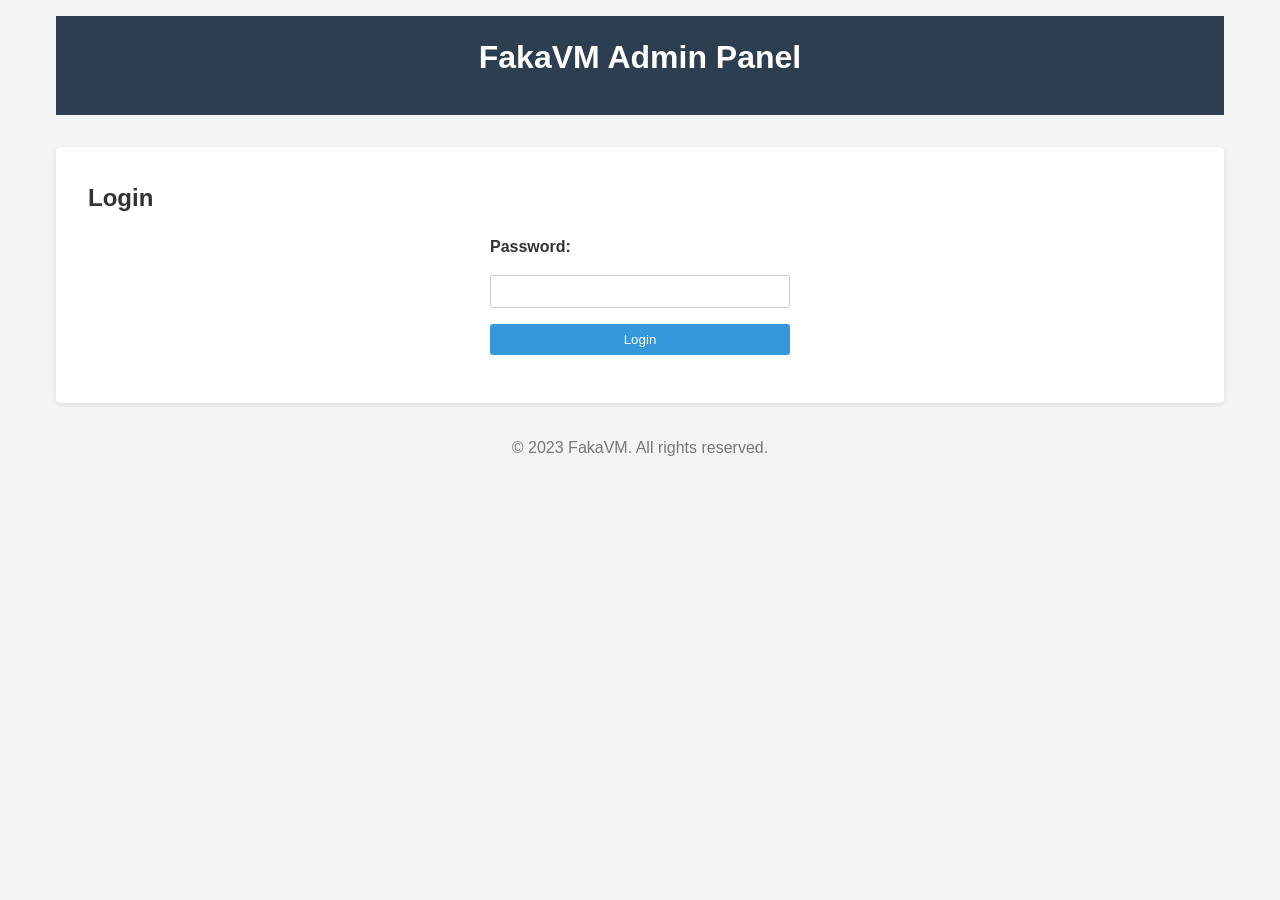
<file: admin/admin.html>
<!DOCTYPE html>
<html lang="en">
<head>
    <meta charset="UTF-8">
    <meta name="viewport" content="width=device-width, initial-scale=1.0">
    <title>FakaVM Admin Panel</title>
    <link rel="stylesheet" href="admin.css">
</head>
<body>
    <div class="container">
        <header>
            <h1>FakaVM Admin Panel</h1>
        </header>
        <main>
            <div id="login-form">
                <h2>Login</h2>
                <form id="admin-login">
                    <label for="password">Password:</label>
                    <input type="password" id="password" required>
                    <button type="submit">Login</button>
                </form>
                <p id="login-message"></p>
            </div>
            <div id="admin-content" class="hidden">
                <h2>Welcome, Admin!</h2>
                <section>
                    <h3>VM Statistics</h3>
                    <ul>
                        <li>Total VMs: <span id="total-vms">150</span></li>
                        <li>Active VMs: <span id="active-vms">120</span></li>
                        <li>Inactive VMs: <span id="inactive-vms">30</span></li>
                    </ul>
                </section>
                <section>
                    <h3>User Management</h3>
                    <table>
                        <thead>
                            <tr>
                                <th>User ID</th>
                                <th>Username</th>
                                <th>Plan</th>
                                <th>Status</th>
                            </tr>
                        </thead>
                        <tbody>
                            <tr>
                                <td>1</td>
                                <td>john_doe</td>
                                <td>Pro</td>
                                <td>Active</td>
                            </tr>
                            <tr>
                                <td>2</td>
                                <td>jane_smith</td>
                                <td>Basic</td>
                                <td>Active</td>
                            </tr>
                            <tr>
                                <td>3</td>
                                <td>bob_johnson</td>
                                <td>Enterprise</td>
                                <td>Inactive</td>
                            </tr>
                        </tbody>
                    </table>
                </section>
            </div>
        </main>
        <footer>
            <p>&copy; 2023 FakaVM. All rights reserved.</p>
        </footer>
    </div>
    <script>
        document.getElementById('admin-login').addEventListener('submit', function(e) {
            e.preventDefault();
            const password = document.getElementById('password').value;
            const loginMessage = document.getElementById('login-message');
            const loginForm = document.getElementById('login-form');
            const adminContent = document.getElementById('admin-content');

            if (password === 'fakavm') {
                loginMessage.textContent = 'Login successful!';
                loginMessage.style.color = 'green';
                loginForm.classList.add('hidden');
                adminContent.classList.remove('hidden');
            } else {
                loginMessage.textContent = 'Incorrect password. Please try again.';
                loginMessage.style.color = 'red';
            }
        });
    </script>
</body>
  </html>
</file>
<file: admin/admin.css>
* {
    box-sizing: border-box;
    margin: 0;
    padding: 0;
}

body {
    font-family: Arial, sans-serif;
    line-height: 1.6;
    color: #333;
    background-color: #f4f4f4;
}

.container {
    max-width: 1200px;
    margin: 0 auto;
    padding: 1rem;
}

header {
    background-color: #2c3e50;
    color: #fff;
    text-align: center;
    padding: 1rem;
}

main {
    background-color: #fff;
    border-radius: 5px;
    box-shadow: 0 2px 5px rgba(0, 0, 0, 0.1);
    margin-top: 2rem;
    padding: 2rem;
}

h1, h2, h3 {
    margin-bottom: 1rem;
}

form {
    display: flex;
    flex-direction: column;
    gap: 1rem;
    max-width: 300px;
    margin: 0 auto;
}

label {
    font-weight: bold;
}

input[type="password"] {
    padding: 0.5rem;
    border: 1px solid #ccc;
    border-radius: 3px;
}

button {
    background-color: #3498db;
    color: #fff;
    padding: 0.5rem 1rem;
    border: none;
    border-radius: 3px;
    cursor: pointer;
    transition: background-color 0.3s ease;
}

button:hover {
    background-color: #2980b9;
}

#login-message {
    text-align: center;
    margin-top: 1rem;
}

.hidden {
    display: none;
}

section {
    margin-bottom: 2rem;
}

ul {
    list-style-type: none;
}

li {
    margin-bottom: 0.5rem;
}

table {
    width: 100%;
    border-collapse: collapse;
    margin-top: 1rem;
}

th, td {
    padding: 0.5rem;
    text-align: left;
    border-bottom: 1px solid #ccc;
}

th {
    background-color: #f2f2f2;
    font-weight: bold;
}

footer {
    text-align: center;
    margin-top: 2rem;
    color: #777;
}

@media (max-width: 768px) {
    table {
        font-size: 0.9rem;
    }

    th, td {
        padding: 0.3rem;
    }
}
</file>
